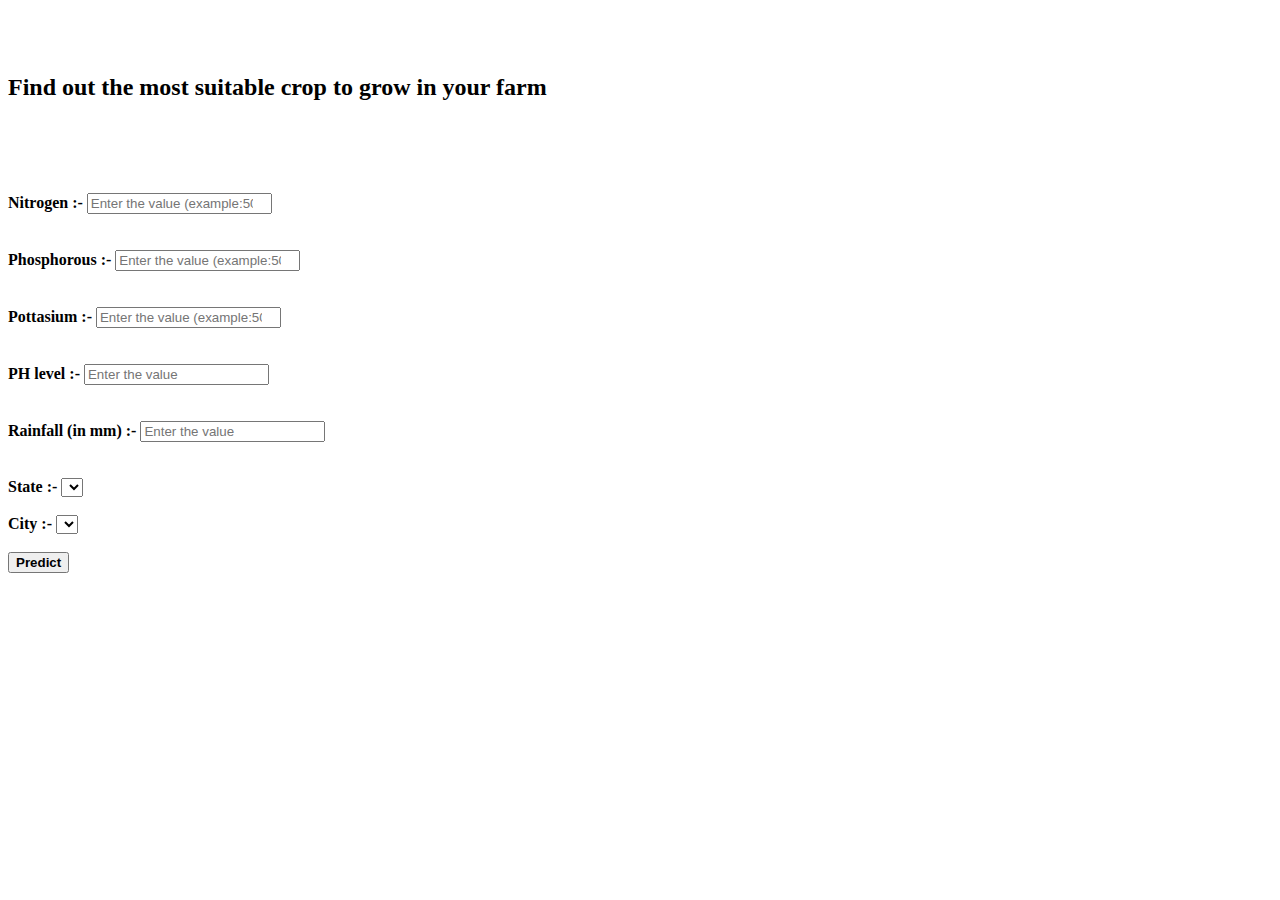
<file: crop.html>
<!DOCTYPE html>
<html lang="en">
<head>
<meta charset="utf-8">
<meta name="viewport" content="width=device-width,initial-scale=1.0">
<meta http-equiv="X-UA-Compatible" content="ie=edge">
<title>Crop Prediction</title>
<link rel="preconnect" href="https://fonts.googleapis.com">
<link rel="preconnect" href="https://fonts.gstatic.com" crossorigin>
<link rel="stylesheet" href="https://fonts.googleapis.com/css2?family=Montserrat:wght@600&display=swap">
<link rel="stylesheet" type="text/css" href="C:\Users\kanga\OneDrive\Desktop\Minor Project\frontend\css\style5.css">
</head>
<script src="https://ajax.googleapis.com/ajax/libs/jquery/1.10.2/jquery.min.js"></script>
<script src="C:\Users\kanga\OneDrive\Desktop\Minor Project\frontend\js\c.js"></script>
<script type="text/javascript">
$(document).ready(function(){});</script>
<body>
    <h2 class="one"><br/><br/>
        <b>Find out the most suitable crop to grow in your farm
    </b></h2><br/><br/><br/><br/>
    <div class="two">
        <form method="POST" action="{{ url_for('crop_prediction') }}">
            <div class="form-group">
              <label for="Nitrogen"><b>Nitrogen :-</b></label>
              <input
                type="number"
                class="form-control"
                id="Nitrogen"
                name="nitrogen"
                placeholder="Enter the value (example:50)"
                required/>
            </div><br/><br/>
            <div class="form-group">
              <label for="Phosphorous"><b>Phosphorous :-</b></label>
              <input
                type="number"
                class="form-control"
                id="Phosphorous"
                name="phosphorous"
                placeholder="Enter the value (example:50)"
                required/>
            </div><br/><br/>
        
            <div class="form-group">
              <label for="Pottasium"><b>Pottasium :-</b></label>
              <input
                type="number"
                class="form-control"
                id="Pottasium"
                name="pottasium"
                placeholder="Enter the value (example:50)"
                required/>
            </div><br/><br/>
            <div class="form-group">
              <label for="ph"><b>PH level :-</b></label>
              <input
                type="number"
                step="0.01"
                class="form-control"
                id="ph"
                name="ph"
                placeholder="Enter the value"
                required />
            </div><br/><br/>
            <div class="form-group">
              <label for="Rainfall"><b>Rainfall (in mm) :-</b></label>
              <input
                type="number"
                step="0.01"
                class="form-control"
                id="Rainfall"
                name="rainfall"
                placeholder="Enter the value"
                required/>
            </div><br/><br/>
            <div class="form-group">
              <label for="State"><b>State :-</b></label>
              <select
                onchange="print_city('state', this.selectedIndex);"
                id="sts"
                name="stt"
                class="form-control"
                style="font-weight: bold; color: black;"
                required></select>
              <br /><br/>
              <label for="City"><b>City :-</b></label>
              <select
                id="state"
                class="form-control"
                name="city"
                style="font-weight: bold; color: black;"
                required></select><br/><br/>
           
            <script type="text/javascript" >
                print_state("sts");
              </script>
        </div>
      
        <div class="center">
            <button 
            type="submit"
            class="btn">
            <b>Predict</b>
          </button>
        </div>
        </form>
        </div>
    
</body>
</html>
</file>
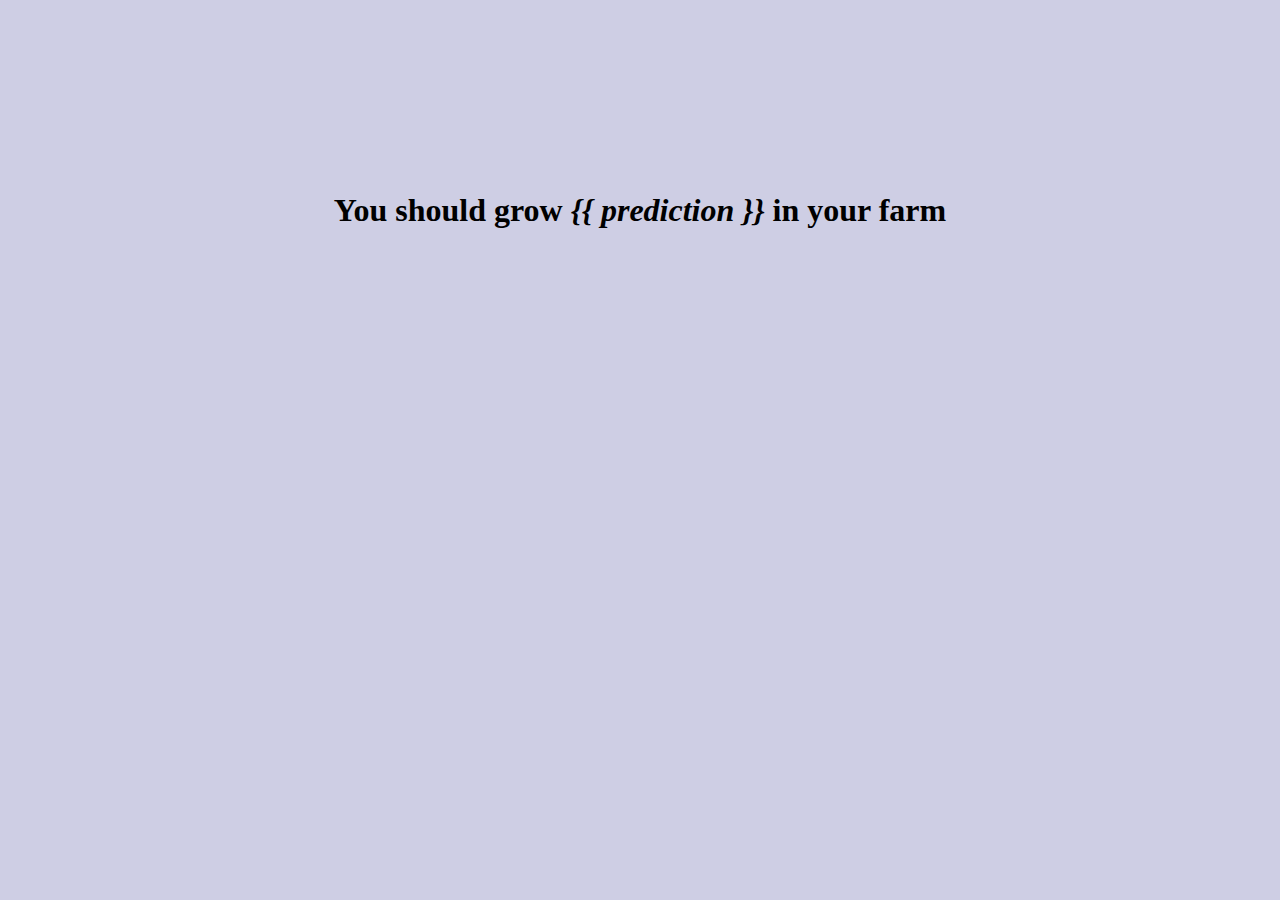
<file: crop_result.html>
<!DOCTYPE html>
<html lang="en">
<head>
<meta charset="utf-8">
<meta name="viewport" content="width=device-width,initial-scale=1.0">
<meta http-equiv="X-UA-Compatible" content="ie=edge">
<title>Crop Prediction Result</title>
</head>
<body>
<style>
  html body {
    background-color: rgb(206, 206, 228);
    text-align: center;
     margin: 0px; 
  }
  .mt-0 {
  margin-top: 50 !important;
}
</style>


<div class="container py-2 mx-auto my-50 h-10 " style="margin: 12rem;">
  <div class="row">
      <div class="col-sm py-2 py-md-3">
          <div class="card card-body" style="justify-content: center;">
               <h1 class="text-center"><b>You should grow <i>{{ prediction }} </i>in your farm</b></h1>
          </div>
      </div>
  </div>
</div>
</body>
</html>
</file>
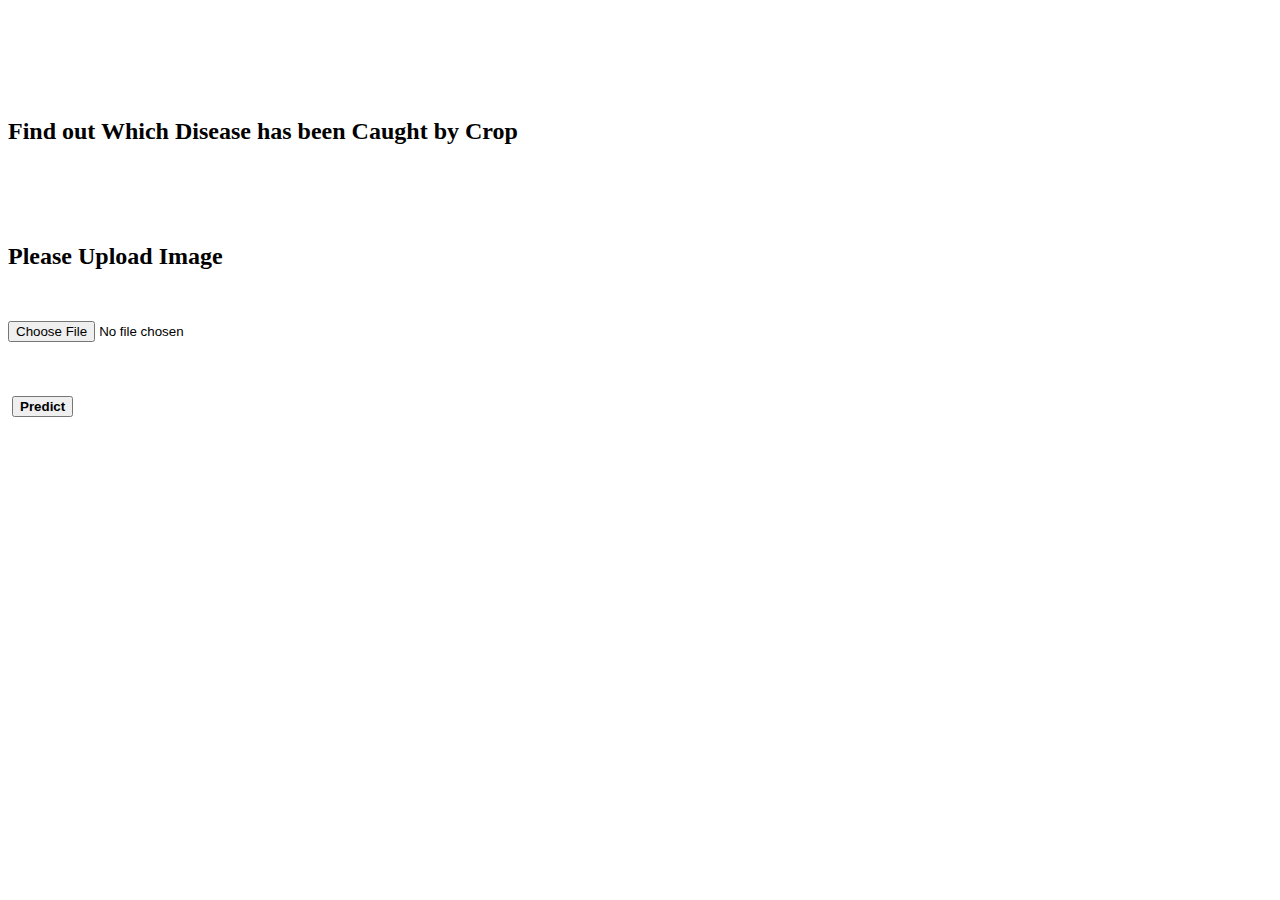
<file: disease.html>
<!DOCTYPE html>
<html lang="en">
<head>
<meta charset="utf-8">
<meta name="viewport" content="width=device-width,initial-scale=1.0">
<meta http-equiv="X-UA-Compatible" content="ie=edge">
<title>Disease Peridiction</title>
<link rel="stylesheet" type="text/css" href="C:\Users\kanga\OneDrive\Desktop\Minor Project\frontend\css\style3.css">
</head>
<body>
<br/><br/>
<h2 class="First"><b>  <br/><br/>Find out Which Disease has been Caught by Crop</b></h2><br/><br/><br/>
<div class="Second">
    <form class="form" method="post" enctype="multipart/form-data">
        <h2 class="Third"><p><b> Please   Upload   Image </b><br/><br/></p></h2>
        <input type="file" name="file" class="form-control-file" id="inputfile" onchange=" preview_image(event)"><br/><br/><br/><br/>
        <img id="output-image" class="rounded mx-auto d-block"/>
        <button class="btn" type="Submit"><b>Predict</b></button>
    </form>
</div>
</body>
</html>
</file>
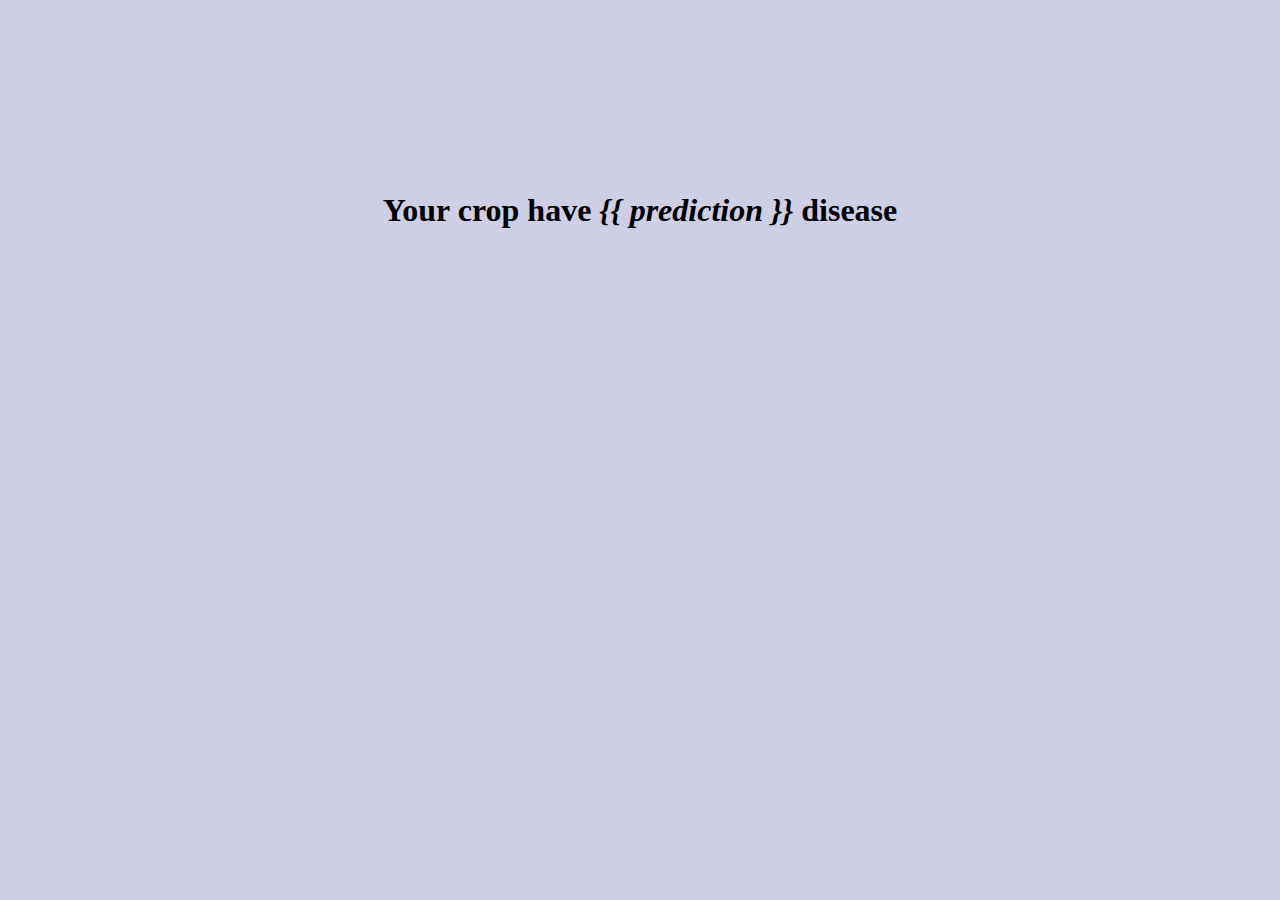
<file: disease_result.html>
<!DOCTYPE html>
<html lang="en">
<head>
<meta charset="utf-8">
<meta name="viewport" content="width=device-width,initial-scale=1.0">
<meta http-equiv="X-UA-Compatible" content="ie=edge">
<title>Disease Prediction Result</title>
</head>
<body>
<style>
  html body {
    background-color: rgb(206, 206, 228);
    text-align: center;
     margin: 0px; 
  }
  .mt-0 {
  margin-top: 50 !important;
}
</style>


<div class="container py-2 mx-auto my-50 h-10 " style="margin: 12rem;">
  <div class="row">
      <div class="col-sm py-2 py-md-3">
          <div class="card card-body" style="justify-content: center;">
               <h1 class="text-center"><b>Your crop have <i>{{ prediction }} </i>disease </b></h1>
          </div>
      </div>
  </div>
</div>
</body>
</html>
</file>
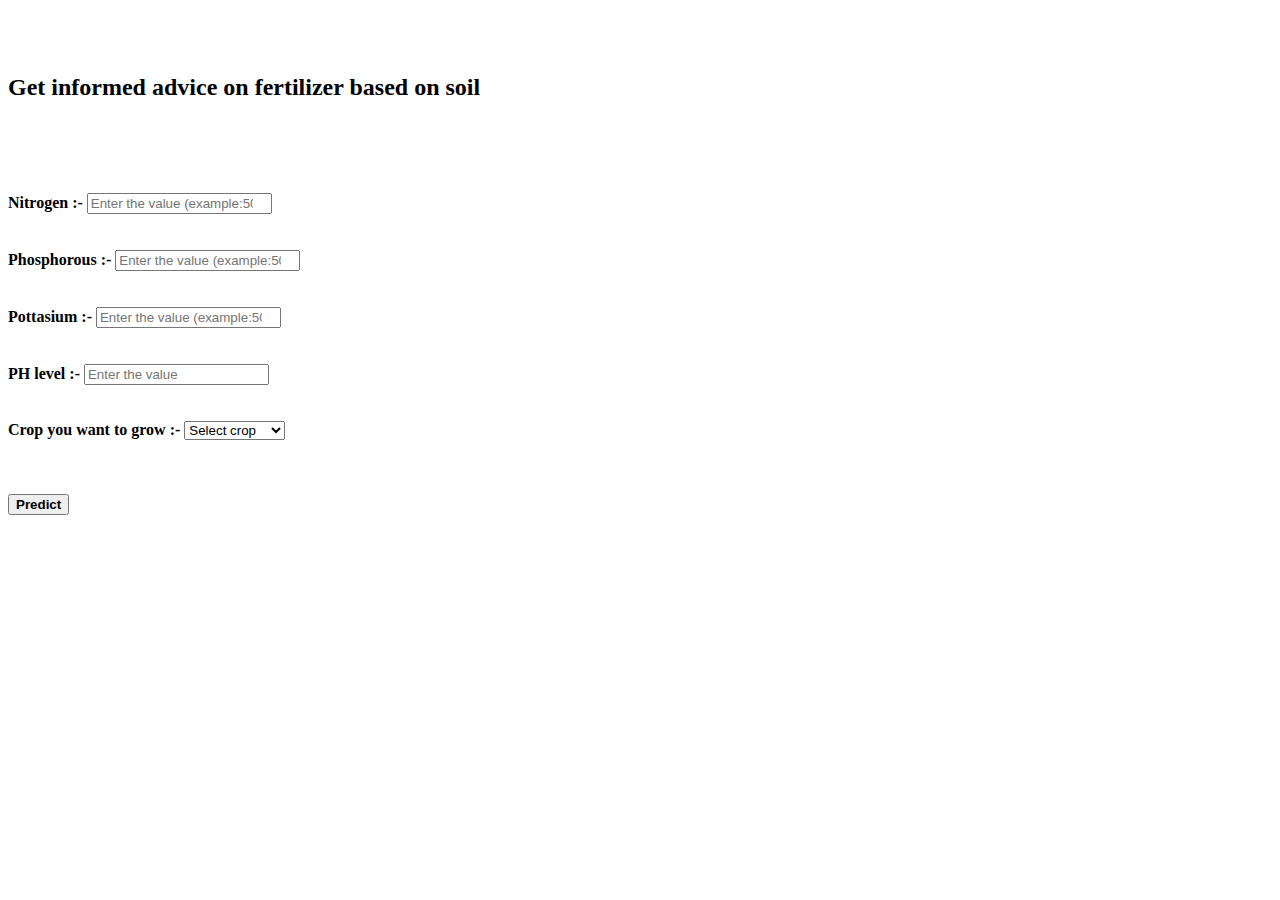
<file: fertilizer.html>
<!DOCTYPE html>
<html lang="en">
<head>
<meta charset="utf-8">
<meta name="viewport" content="width=device-width,initial-scale=1.0">
<meta http-equiv="X-UA-Compatible" content="ie=edge">
<title>Fertilizer Peridiction</title>
<link rel="stylesheet" type="text/css" href="C:\Users\kanga\OneDrive\Desktop\Minor Project\frontend\css\style4.css">
</head>
<body>
    <h2 class="one"><br/><br/><b>Get informed advice on fertilizer based on soil</b></h2><br/><br/><br/><br/>
    <div class="two">
        <form method="POST" action="{{ url_for('fert_recommend') }}">
            <div class="form-group">
              <label for="Nitrogen"><b>Nitrogen :- </b></label>
              <input type="number"
                class="form-control"
                id="Nitrogen"
                name="nitrogen"
                placeholder="Enter the value (example:50)"
                required/>
            </div><br/><br/>
            <div class="form-group">
              <label for="Phosphorous"><b>Phosphorous :- </b></label>
              <input type="number"
                class="form-control"
                id="Phosphorous"
                name="phosphorous"
                placeholder="Enter the value (example:50)"
                required/>
            </div><br/><br/>
        
            <div class="form-group">
              <label for="Pottasium"><b>Pottasium :- </b></label>
              <input type="number"
                class="form-control"
                id="Pottasium"
                name="pottasium"
                placeholder="Enter the value (example:50)"
                required/>
            </div><br/><br/>
            <div class="form-group"
              <label for="ph"><b>PH level :- </b></label>
              <input type="text"
                class="form-control"
                id="ph"
                name="ph"
                placeholder="Enter the value"
                required/>
            </div><br/><br/>
            <div class="form-group">
              <label for="crop"><b>Crop you want to grow :- </b></label>
              <select
                name="cropname"
                class="form-control"
                id="crop"
                placeholder="Select a crop"
                required>
                <option selected>Select crop</option>
                <option>rice</option>
                <option>maize</option>
                <option>chickpea</option>
                <option>kidneybeans</option>
                <option>pigeonpeas</option>
                <option>mothbeans</option>
                <option>mungbean</option>
                <option>blackgram</option>
                <option>lentil</option>
                <option>pomegranate</option>
                <option>banana</option>
                <option>mango</option>
                <option>grapes</option>
                <option>watermelon</option>
                <option>muskmelon</option>
                <option>apple</option>
                <option>orange</option>
                <option>papaya</option>
                <option>coconut</option>
                <option>cotton</option>
                <option>jute</option>
                <option>coffee</option>
              </select>
            </div><br/><br/><br/>
        
            <div class="center">
              <button
              type="submit"
              class="btn">
              <b>Predict</b>
            </button>
          </div>
          </form>
        
    </div>
</body>
</html>
</file>
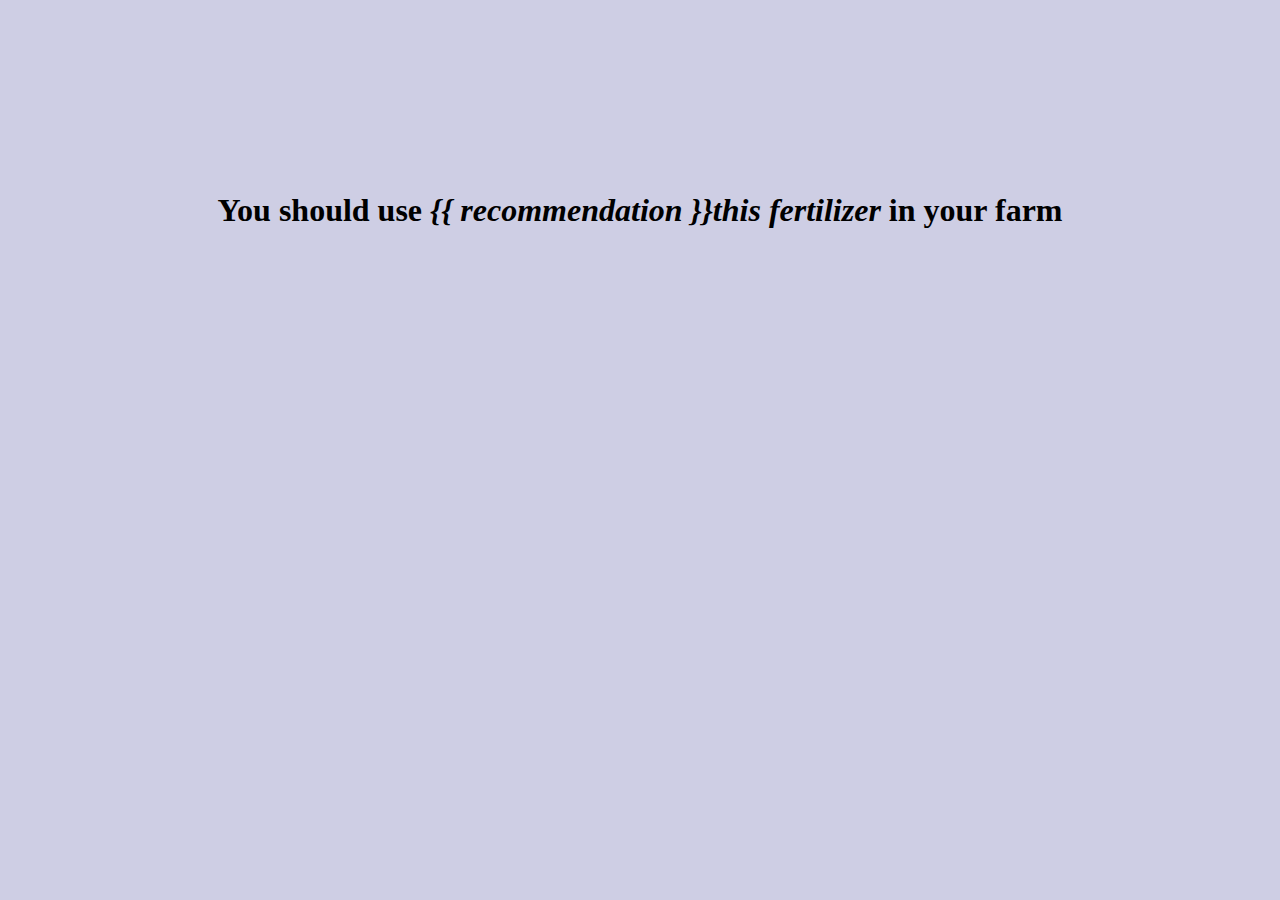
<file: fertilizer_result.html>
<!DOCTYPE html>
<html lang="en">
<head>
<meta charset="utf-8">
<meta name="viewport" content="width=device-width,initial-scale=1.0">
<meta http-equiv="X-UA-Compatible" content="ie=edge">
<title>Fertilizer Prediction Result</title>
</head>
<body>
<style>
  html body {
    background-color: rgb(206, 206, 228);
    text-align: center;
     margin: 0px; 
  }
  .mt-0 {
  margin-top: 50 !important;
}
</style>


<div class="container py-2 mx-auto my-50 h-10 " style="margin: 12rem;">
  <div class="row">
      <div class="col-sm py-2 py-md-3">
          <div class="card card-body" style="justify-content: center;">
               <h1 class="text-center"><b>You should use <i>{{ recommendation }}this fertilizer </i>in your farm</b></h1>
          </div>
      </div>
  </div>
</div>
</body>
</html>
</file>
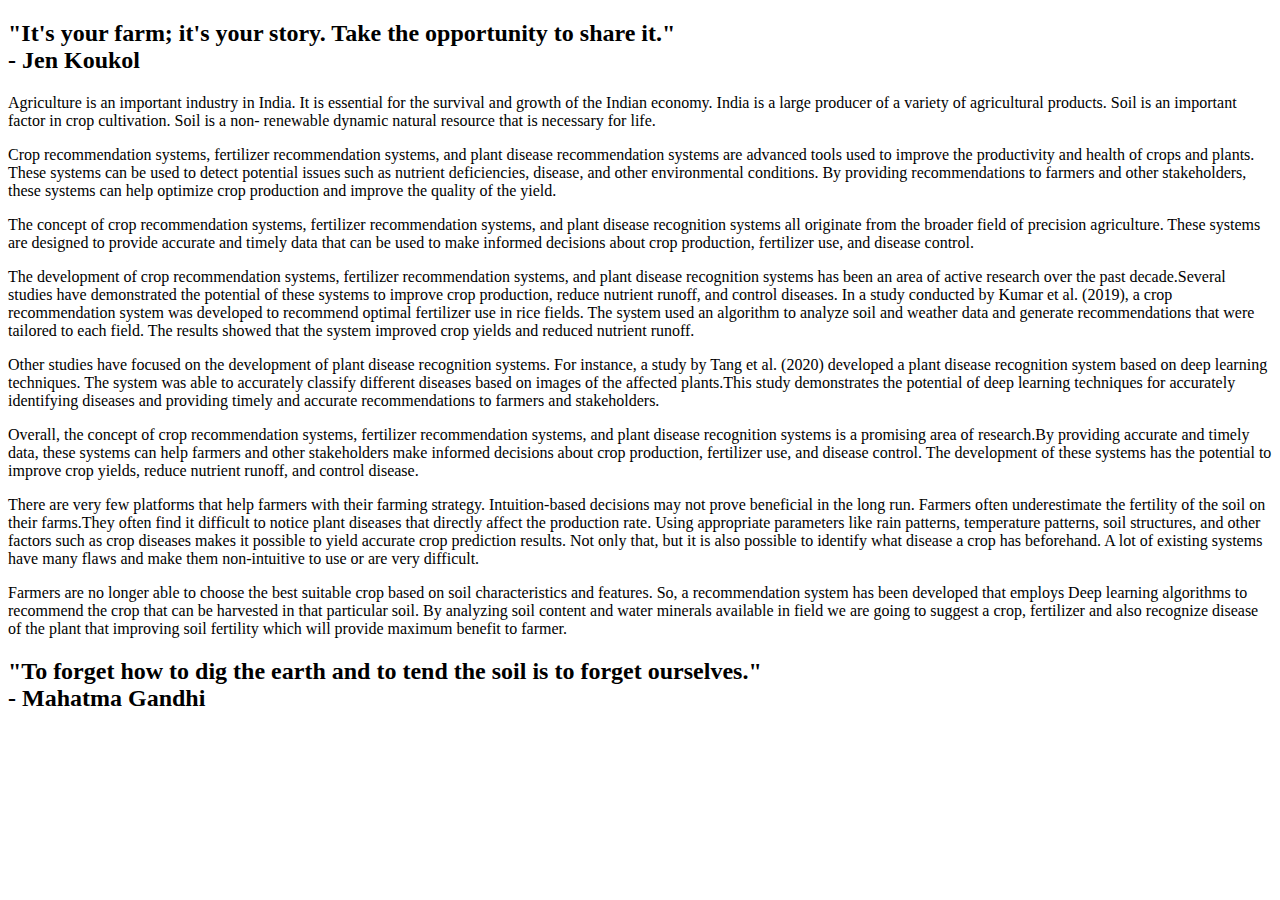
<file: readmore.html>
<!DOCTYPE html>
<html lang="en">
<head>
<meta charset="utf-8">
<meta name="viewport" content="width=device-width,initial-scale=1.0">
<meta http-equiv="X-UA-Compatible" content="ie=edge">
<title>Read more</title>
<link rel="stylesheet" type="text/css" href="C:\Users\kanga\OneDrive\Desktop\Minor Project\frontend\css\style6.css">
</head>
<body>
<h2 class="heading"><b>"It's your farm; it's your story. Take the opportunity to share it." <br/>- Jen Koukol</b></h2>


<p class="main">Agriculture is an important industry in India. It is essential for the survival and growth of the Indian economy. India is a large producer of a variety of agricultural products. Soil is an important factor in crop cultivation. Soil is a non- renewable dynamic natural resource that is necessary for life.</p>

<p class="main">Crop recommendation systems, fertilizer recommendation systems, and plant disease recommendation systems are advanced tools used to improve the productivity and health of crops and plants. These systems can be used to detect potential issues such as nutrient deficiencies, disease, and other environmental conditions. By providing recommendations to farmers and other stakeholders, these systems can help optimize crop production and improve the quality of the yield. </p>

<p class="main">The concept of crop recommendation systems, fertilizer recommendation systems, and plant disease recognition systems all originate from the broader field of precision agriculture. These systems are designed to provide accurate and timely data that can be used to make informed decisions about crop production, fertilizer use, and disease control. </p>

<p class="main">The development of crop recommendation systems, fertilizer recommendation systems, and plant disease recognition systems has been an area of active research over the past decade.Several studies have demonstrated the potential of these systems to improve crop production, reduce nutrient runoff, and control diseases. In a study conducted by Kumar et al. (2019),
a crop recommendation system was developed to recommend optimal fertilizer use in rice fields. The system used an algorithm to analyze soil and weather data and generate recommendations that were tailored to each field. The results showed that the system improved crop yields and reduced nutrient runoff.</p>
                                       
<p class="main">Other studies have focused on the development of plant disease recognition systems. For instance, a study by Tang et al. (2020) developed a plant disease recognition system based on deep learning techniques. The system was able to accurately classify different diseases based on images of the affected plants.This study demonstrates the potential of deep learning techniques for accurately identifying diseases and providing timely and accurate recommendations to farmers and stakeholders.</p>

<p class="main">Overall, the concept of crop recommendation systems, fertilizer recommendation systems, and plant disease recognition systems is a promising area of research.By providing accurate and timely data, these systems can help farmers and other stakeholders make informed decisions about crop production, fertilizer use, and disease control. The development of these systems has the potential to improve crop yields, reduce nutrient runoff, and control disease.</p>
 
<p class="main">There are very few platforms that help farmers with their farming strategy. Intuition-based decisions may not prove beneficial in the long run. Farmers often underestimate the fertility of the soil on their farms.They often find it difficult to notice plant diseases that directly affect the production rate. Using appropriate parameters like rain patterns, temperature patterns, soil structures, and other factors such as crop diseases makes it possible to yield accurate crop prediction results. Not only that, but it is also possible to identify what disease a crop has beforehand. A lot of existing systems have many flaws and make them non-intuitive to use or are very difficult.</p>

<p class="main">Farmers are no longer able to choose the best suitable crop based on soil characteristics and features. So, a recommendation system has been developed that employs Deep learning algorithms to recommend the crop that can be harvested in that particular soil. By analyzing soil content and water minerals available in field we are going to suggest a crop, fertilizer and also recognize disease of the plant that improving soil fertility which will provide maximum benefit to farmer.</p>

     
<h2 class="heading"><b>"To forget how to dig the earth and to tend the soil is to forget ourselves."<br/> - Mahatma Gandhi</b></h2>
</body>
</html>
</file>
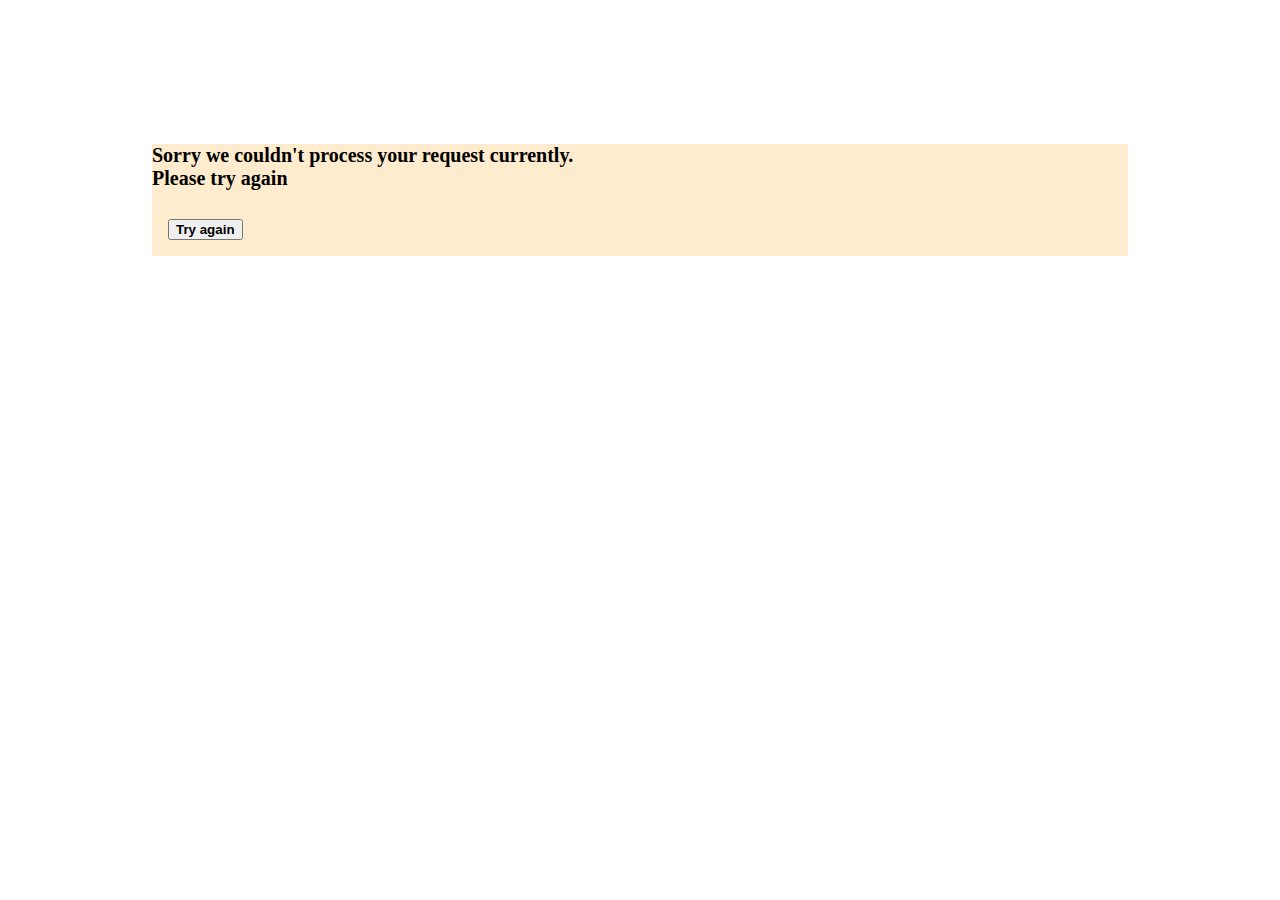
<file: try_again.html>
<!DOCTYPE html>
<html lang="en">
<head>
<meta charset="utf-8">
<meta name="viewport" content="width=device-width,initial-scale=1.0">
<meta http-equiv="X-UA-Compatible" content="ie=edge">
<title>Try Again</title>
</head>
<body>
<div class="container py-2 mx-auto my-50 h-10 text-center" style="margin: 9rem;">
  <div class="row">
    <div class="col-sm py-2 py-md-3">
      <div class="card card-body" style="justify-content: center; background-color:blanchedalmond">
        <h1 class="text-center" style="color: black; font-size: 20px;"><b>Sorry we couldn't process your request
            currently. <br> Please try again</b></h1>


        <a href="{{ url_for('C:\Users\kanga\OneDrive\Desktop\Minor Project\frontend\index.html') }}">
          <button type="submit" class="btn btn-info text-center" style="
        color: black;
        font-weight: bold;
        margin: 1rem;">
            Try again
          </button>
        </a>
      </div>
    </div>
  </div>
</div>
</body>
</html>
</file>
